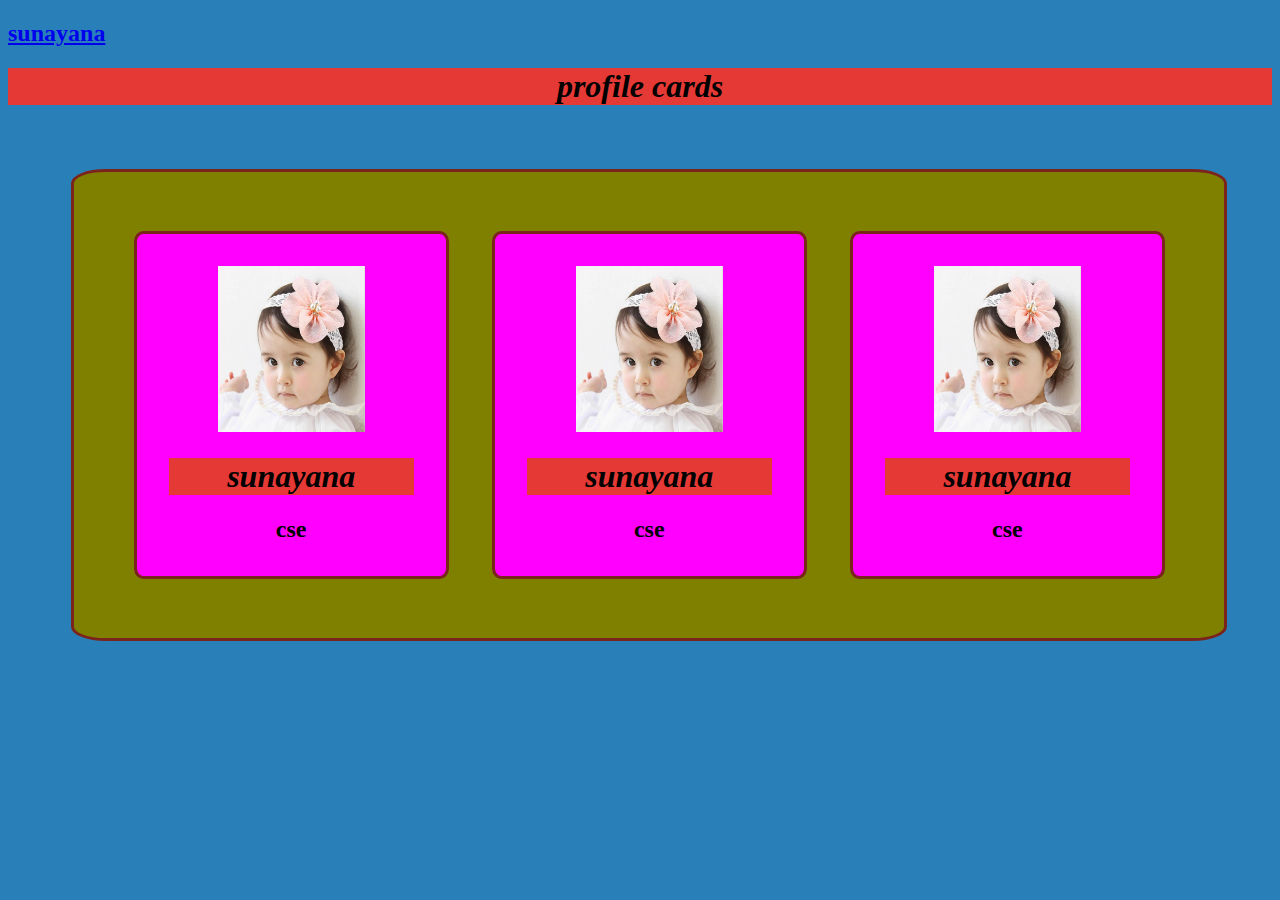
<file: index.html>
<!DOCTYPE html>
<html lang="en" dir="ltr">
  <head>
    <meta charset="utf-8">
    <title>new web page</title>
    <link rel="stylesheet" href="css/static.css">
  </head>
  <body>
    <a href="static.html"><h2>sunayana</h2></a>

    <h1>profile cards</h1>

    <div class="parent">
      <div class="child">
        <img src="images.jpg" alt="">
        <h1>sunayana</h1>
        <h2>cse</h2>

          </div>
          <div class="child">
            <img src="images.jpg" alt="">
            <h1>sunayana</h1>
            <h2>cse</h2>

          </div>
          <div class="child">
            <img src="images.jpg" alt="">
            <h1>sunayana</h1>
            <h2>cse</h2>

          </div>

        </div>
        <link rel="stylesheet" href="css/style.css">
        <meta name="viewport" content="width=device-width,initial-scale=1.0">

  </body>
</html>
</file>
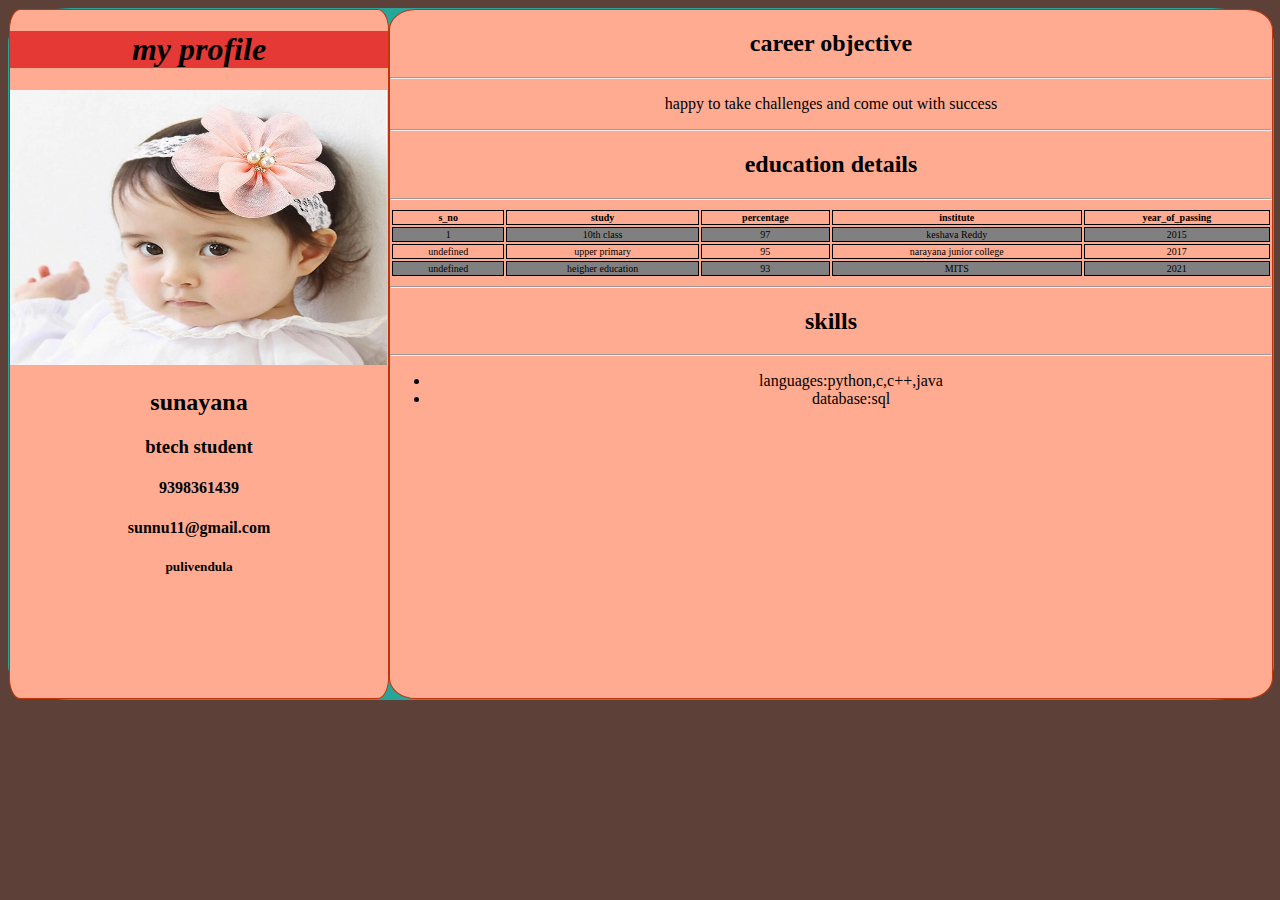
<file: dynamic.html>
<!DOCTYPE html>
<html lang="en" dir="ltr">
  <head>
    <meta charset="utf-8">
    <title>dynamic page</title>
    <link rel="stylesheet" href="css/static.css">
    <meta name="viewport" content="width=device-width,initial-scale=1.0">
  </head>
  <body>
    <div class="parent">
      <div class="child1">

      </div>
      <div class="child2">

      </div>

    </div>
    <script type="text/javascript" src="dynamic.js">

    </script>

  </body>
</html>
</file>
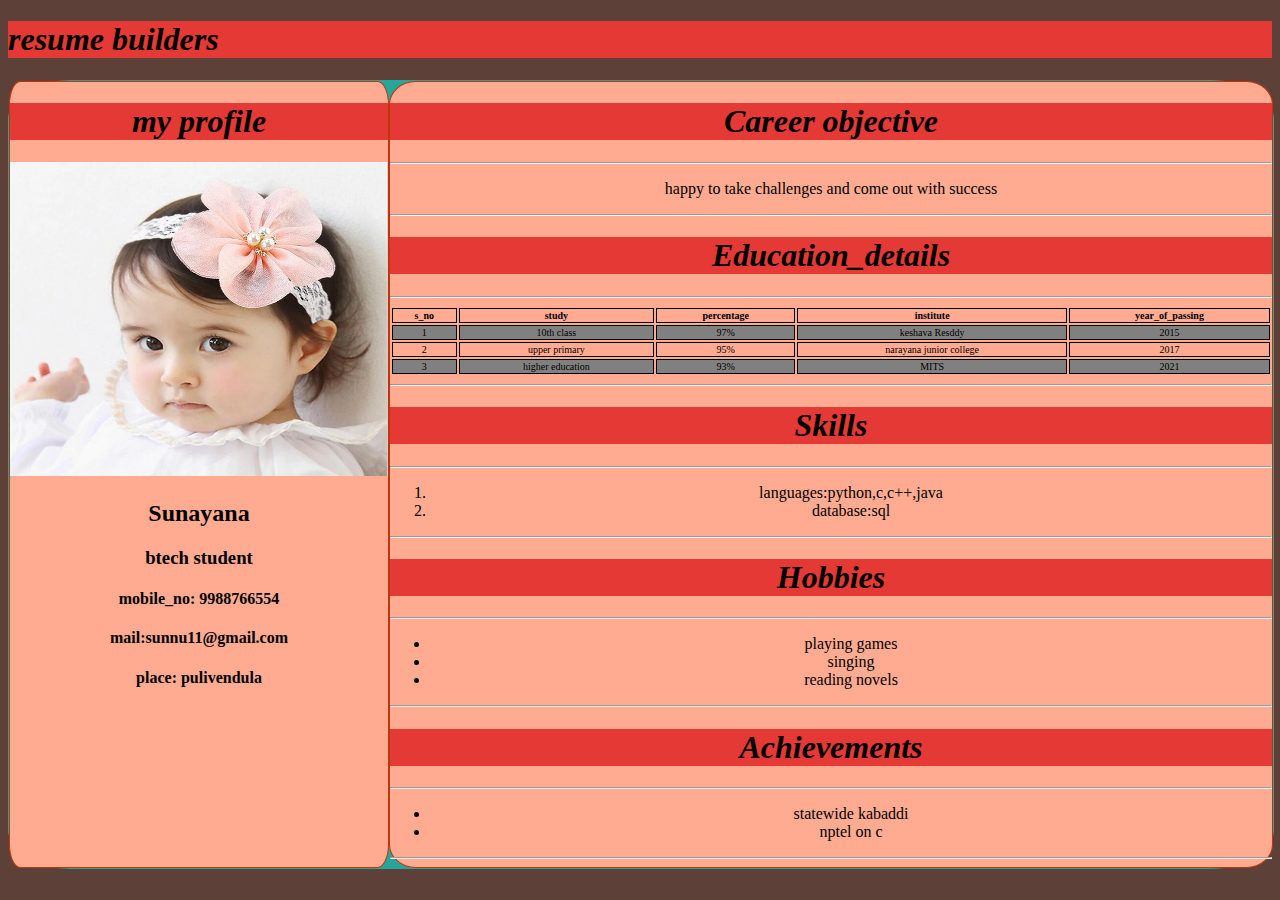
<file: static.html>
<!DOCTYPE html>
<html lang="en" dir="ltr">
  <head>
    <meta charset="utf-8">
    <title>resume webpage</title>
  </head>
  <body>
    <h1>resume builders</h1>
    <div class="parent">
      <div class="child1">
        <h1>my profile</h1>
        <img src="images.jpg" alt="">
        <h2>Sunayana</h2>
        <h3>btech student</h3>
        <h4>mobile_no: 9988766554</h4>
        <h4>mail:sunnu11@gmail.com</h4>
        <h4>place: pulivendula</h4>
      </div>
      <div class="child2">
        <h1>Career objective</h1>
        <hr>
        <p>happy to take challenges and come out with success</p>
        <hr>
        <h1>Education_details</h1>
        <hr>
        <table>
          <tr>
            <th>s_no</th>
            <th>study</th>
            <th>percentage</th>
            <th>institute</th>
            <th>year_of_passing</th>
          </tr>
          <tr>
            <td>1</td>
            <td>10th class</td>
            <td>97%</td>
            <td>keshava Resddy</td>
            <td>2015</td>
          </tr>
          <tr>
            <td>2</td>
            <td>upper primary</td>
            <td>95%</td>
            <td>narayana junior college</td>
            <td>2017</td>

          </tr>
          <tr>
            <td>3</td>
            <td>higher education</td>
            <td>93%</td>
            <td>MITS</td>
            <td>2021</td>
          </tr>
        </table>
        <hr>
        <h1>Skills</h1>
        <hr>
        <ol>
          <li>languages:python,c,c++,java</li>
          <li>database:sql</li>
        </ol>
        <hr>
        <h1>Hobbies</h1>
        <hr>
        <ul>
          <li>playing games</li>
          <li>singing</li>
          <li>reading novels</li>
        </ul>
        <hr>
        <h1>Achievements</h1>
        <hr>
        <ul>
          <li>statewide kabaddi</li>
          <li>nptel on c</li>
        </ul>
        <hr>
      </div>
    </div>
    <link rel="stylesheet" href="css/static.css">
    <meta name="viewport" content="width=device-width,initial-scale=1.0">
  </body>
</html>
</file>
<file: css/static.css>
img{
  width:100%;
  height:40%;
}
body{
  background:#5D4037;
}
.parent{
  display: flex;
  background:#26A69A ;
  justify-content:center;
  margin:0%;
  padding:0%;
  width:100%;
  border:1px solid #26A69A ;
  border-radius:5%;
}
.child1{
  background:#FFAB91  ;
  margin:0%;
  padding:0%;
  width:30%;
  text-align: center;
  border:1px solid  #BF360C;
  border-radius:3%;
}
.child2{
  background:#FFAB91  ;
  margin:0%;
  padding:0%;
  text-align:center;
  width:70%;
  border:1px solid  #BF360C ;
  border-radius:3%;
  table-layout: auto;
}
table{
  width:100%;
}
table th,td{
  border:1px solid #000000;
  font-size: 10px;
}
table tr:nth-child(even){
  background:gray;
}
h1{
  font-size: 32px;
  font-style: oblique;
  background-color: #E53935;
}
@media screen and (max-width:640px) {
  .parent{
    width:100%;
    flex-wrap:wrap;
    backgronud:#FFD54F;
  }
  .child1{
    width:100%;
    background:#0D47A1;
  }
  .child2{
    width:100%;
    background:#0D47A1;
  }
}
@media screen and(min-width:768px) and (max-width:1023px) {
  .parent{
    flex-wrap:wrap;
    background:#455A64;
  }
  .child1{
    width:48%;
    background:#0D47A1;
    font-size: 5%;
  }
  .child2{
    width:48%;
    background:#0D47A1;
    font-size: 5%;
  }

}
</file>
<file: css/style.css>
img{
  width:60%;
  height:60%;
}
body{
  background: #2980B9  ;
}
.parent{
  display:flex;
  background:#808000;
  justify-content:center;
  margin:5%;
  padding:3%;
  width:85%;
  border:3px solid #7B241C  ;
  border-radius:3%;
}
.child{
  background:#FF00FF ;
  width:30%;
  padding:3%;
  margin:2%;
  text-align:center;
  border:3px solid #7B241C  ;
  border-radius:3%;
}
h1{
  text-align:center;
  font-style:oblique;
  colour:#DC7633;
}
@media screen and (max-width:640px) {
  .parent{
    flex-wrap:wrap;
    backgronud:
  }
  .child{
    width:100%;
  }
}
@media screen and (min-width:768px) and (max-width:1023px) {
  .parent{
    flex-wrap:wrap;
  }
  .child{
    width:30%;
  }
}
</file>
